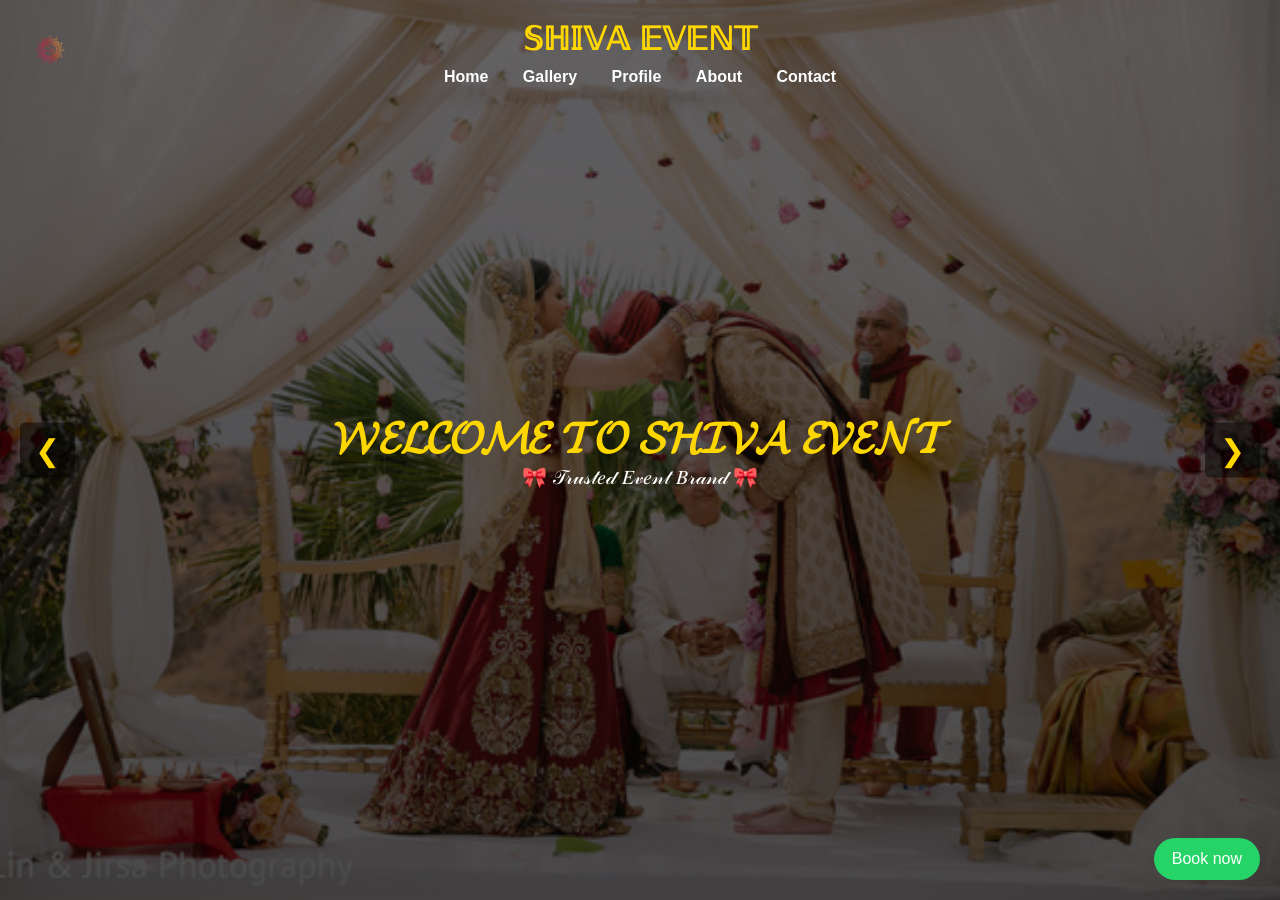
<file: index.html>
<!DOCTYPE html>
<html lang="en">

<head>
    <meta charset="UTF-8">
    <meta name="viewport" content="width=device-width, initial-scale=1.0">
    <title>Shiva Event Siddharthnagar</title>
    <link rel="stylesheet" href="style.css">
</head>

<body>

    <header>
        <img src="images/logo.png" class="logo">
        <h1>𝕊ℍ𝕀𝕍𝔸 𝔼𝕍𝔼ℕ𝕋
        </h1>

        <nav>
            <a href="index.html">Home</a>
            <a href="gallery.html">Gallery</a>
            <a href="profile.html">Profile</a>
            <a href="about.html">About</a>
            <a href="contact.html">Contact</a>
        </nav>
    </header>

    <section class="hero">
        <h2>𝓦𝓔𝓛𝓒𝓞𝓜𝓔 𝓣𝓞 𝓢𝓗𝓘𝓥𝓐 𝓔𝓥𝓔𝓝𝓣</h2>
        <p>🎀 𝒯𝓇𝓊𝓈𝓉𝑒𝒹 𝐸𝓋𝑒𝓃𝓉 𝐵𝓇𝒶𝓃𝒹 🎀</p>

        <!-- Manual Slide Buttons -->
        <button class="prev">&#10094;</button>
        <button class="next">&#10095;</button>
    </section>

    <a href="https://wa.me/9076792223" class="whatsapp" target="_blank">
        Book now
    </a>

    <script src="script.js"></script>
</body>

</html>
</file>
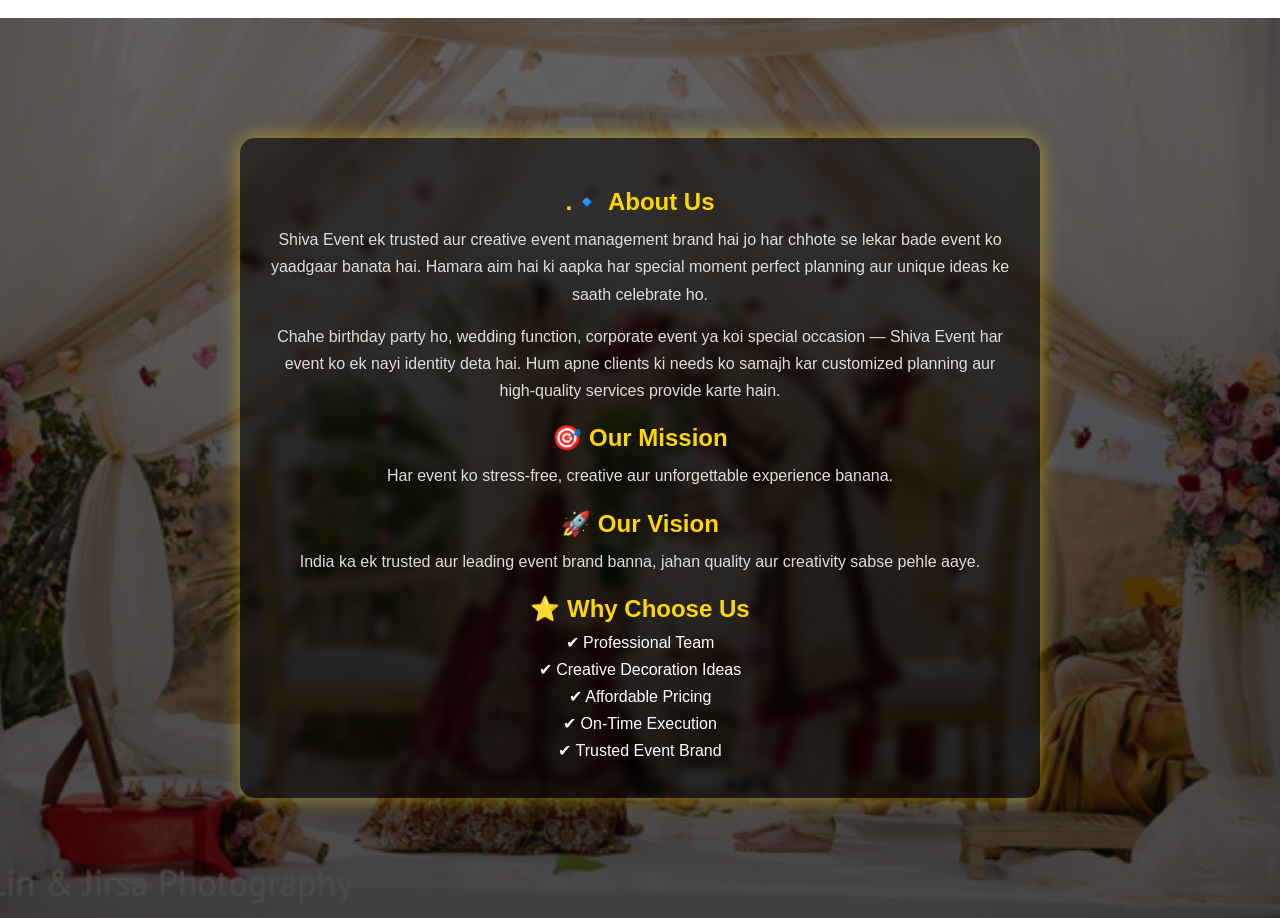
<file: about.html>
<!DOCTYPE html>
<html>

<head>
    <title>About</title>
    <link rel="stylesheet" href="style.css">
</head>

<body>

    >

    <section class="page">

        <div class="about-box">

            <h2>.🔹 About Us</h2>
            <p>
                Shiva Event ek trusted aur creative event management brand hai jo har chhote se lekar bade event ko
                yaadgaar banata hai.
                Hamara aim hai ki aapka har special moment perfect planning aur unique ideas ke saath celebrate ho.
            </p>

            <p>
                Chahe birthday party ho, wedding function, corporate event ya koi special occasion —
                Shiva Event har event ko ek nayi identity deta hai. Hum apne clients ki needs ko samajh kar
                customized planning aur high-quality services provide karte hain.
            </p>

            <h2>🎯 Our Mission</h2>
            <p>
                Har event ko stress-free, creative aur unforgettable experience banana.
            </p>

            <h2>🚀 Our Vision</h2>
            <p>
                India ka ek trusted aur leading event brand banna, jahan quality aur creativity sabse pehle aaye.
            </p>

            <h2>⭐ Why Choose Us</h2>

            <ul>
                <li>✔ Professional Team</li>
                <li>✔ Creative Decoration Ideas</li>
                <li>✔ Affordable Pricing</li>
                <li>✔ On-Time Execution</li>
                <li>✔ Trusted Event Brand</li>
            </ul>

        </div>

    </section>

</body>

</html>
</file>
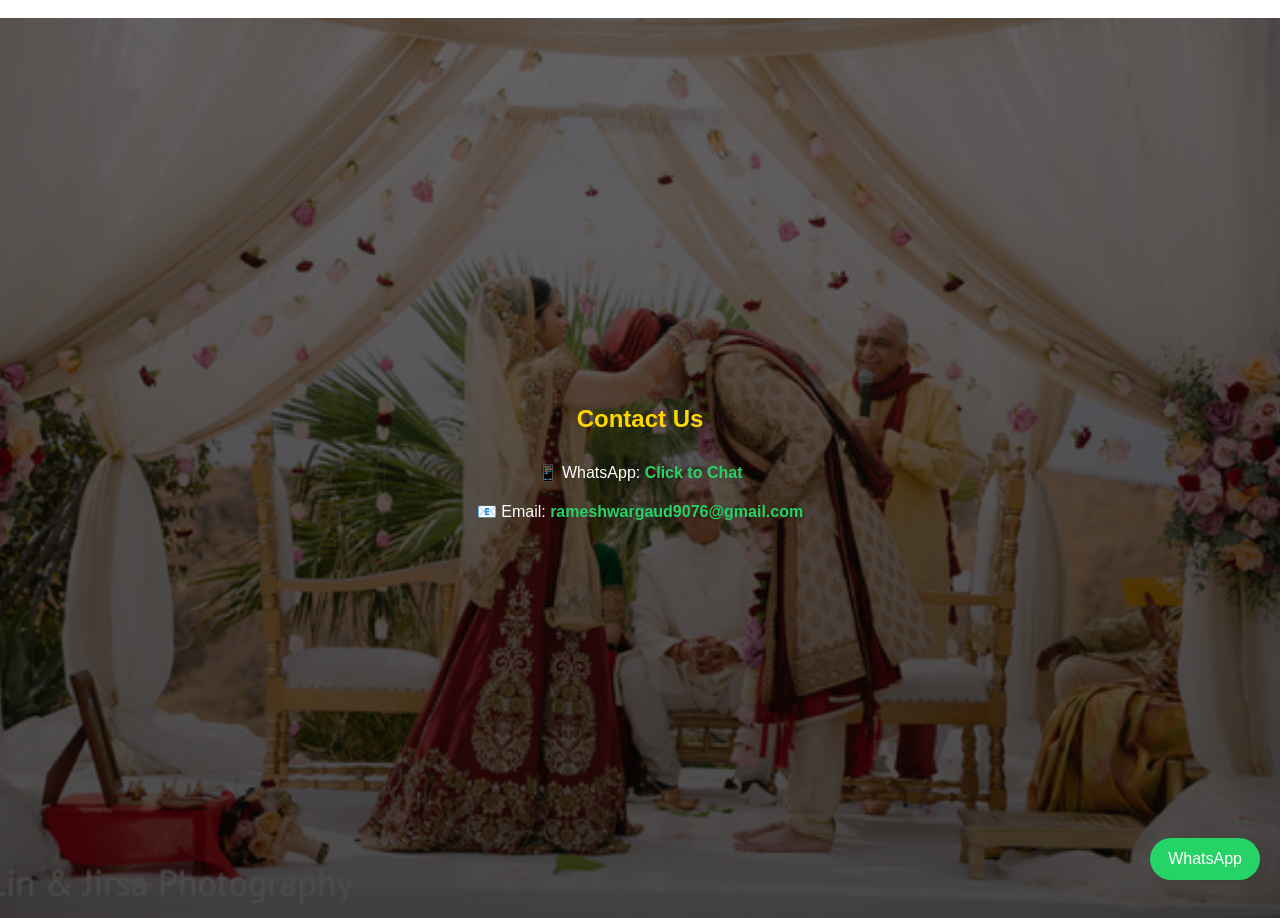
<file: contact.html>
<!DOCTYPE html>
<html>

<head>
    <title>Contact</title>
    <link rel="stylesheet" href="style.css">
</head>

<body>

    >

    <section class="page">

        <h2>Contact Us</h2>

        <!-- 🔥 DP -->


        <!-- WhatsApp -->
        <p>
            📱 WhatsApp:
            <a href="https://wa.me/919076792223" target="_blank">
                Click to Chat
            </a>
        </p>

        <!-- Gmail -->
        <p>
            📧 Email:
            <a href="mailto:rameshwargaud9076@gmail.com
            ">
                rameshwargaud9076@gmail.com
            </a>
        </p>

    </section>

    <a href="https://wa.me/919076792223" class="whatsapp" target="_blank">
        WhatsApp
    </a>

</body>

</html>
</file>
<file: style.css>
/* Reset */
* {
    margin: 0;
    padding: 0;
    box-sizing: border-box;
}

/* Body */
body {
    font-family: 'Poppins', sans-serif;
    color: #fff;
}

/* HEADER */
header {
    position: absolute;
    width: 100%;
    top: 0;
    left: 0;
    text-align: center;
    padding: 20px;
    z-index: 10;
}

.logo {
    width: 60px;
    position: absolute;
    left: 20px;
    top: 20px;
}

header h1 {
    color: gold;
    margin-bottom: 10px;
}

/* Navbar */
nav a {
    color: white;
    margin: 0 15px;
    text-decoration: none;
    font-weight: bold;
}

nav a:hover {
    color: gold;
}

/* HERO SECTION */
.hero {
    height: 100vh;
    display: flex;
    justify-content: center;
    align-items: center;
    flex-direction: column;
    text-align: center;
    position: relative;

    /* default background */
    background:
        linear-gradient(rgba(0, 0, 0, 0.6), rgba(0, 0, 0, 0.7)),
        url('images/background.png') center/cover no-repeat;

    transition: background 1s ease-in-out;
}

.hero h2 {
    font-size: 45px;
    color: gold;
}

.hero p {
    font-size: 20px;
}

/* Manual slide buttons */
.hero button.prev,
.hero button.next {
    position: absolute;
    top: 50%;
    transform: translateY(-50%);
    background-color: rgba(0, 0, 0, 0.5);
    color: gold;
    border: none;
    font-size: 30px;
    padding: 10px 15px;
    cursor: pointer;
    border-radius: 5px;
    z-index: 5;
}

.hero button.prev {
    left: 20px;
}

.hero button.next {
    right: 20px;
}

.hero button.prev:hover,
.hero button.next:hover {
    background-color: rgba(0, 0, 0, 0.8);
}

/* PAGE (About / Contact / Profile) */
.page {
    min-height: 100vh;
    display: flex;
    flex-direction: column;
    justify-content: center;
    align-items: center;

    background:
        linear-gradient(rgba(0, 0, 0, 0.6), rgba(0, 0, 0, 0.7)),
        url('images/background.png');

    background-size: cover;
    background-position: center;
    text-align: center;
}

/* GALLERY */
.gallery {
    padding: 100px 20px;
    display: grid;
    grid-template-columns: repeat(auto-fit, minmax(250px, 1fr));
    gap: 15px;

    background:
        linear-gradient(rgba(0, 0, 0, 0.6), rgba(0, 0, 0, 0.7)),
        url('images/background.png');

    background-size: cover;
}

.gallery img {
    width: 100%;
    height: 250px;
    object-fit: cover;
    border-radius: 10px;
    transition: 0.3s;
}

.gallery img:hover {
    transform: scale(1.05);
    box-shadow: 0 0 15px gold;
}

/* TEXT */
.page h2 {
    color: gold;
    margin-bottom: 20px;
}

.page p {
    margin: 10px 0;
}

.page a {
    color: #25D366;
    text-decoration: none;
    font-weight: bold;
}

.page a:hover {
    text-decoration: underline;
}

/* CONTACT DP */
.contact-dp {
    width: 150px;
    height: 150px;
    border-radius: 50%;
    object-fit: cover;
    border: 3px solid gold;
    margin-bottom: 20px;
    box-shadow: 0 0 15px gold;
}

/* WhatsApp Button */
.whatsapp {
    position: fixed;
    bottom: 20px;
    right: 20px;
    background: #25D366;
    color: white;
    padding: 12px 18px;
    border-radius: 50px;
    text-decoration: none;
}

/* ABOUT BOX DESIGN */
.about-box {
    max-width: 800px;
    background: rgba(0, 0, 0, 0.5);
    padding: 30px;
    border-radius: 15px;
    box-shadow: 0 0 20px rgba(255, 215, 0, 0.5);
    backdrop-filter: blur(5px);
}

.about-box h2 {
    color: gold;
    margin-top: 20px;
    margin-bottom: 10px;
}

.about-box p {
    line-height: 1.7;
    margin-bottom: 15px;
    color: #ddd;
}

.about-box ul {
    list-style: none;
    margin-top: 10px;
}

.about-box ul li {
    margin: 8px 0;
    font-size: 16px;
}

/* PROFILE PAGE */
.profile-page {
    background:
        linear-gradient(rgba(0, 0, 0, 0.75), rgba(0, 0, 0, 0.85)),
        url('images/profile.png');
    background-size: cover;
    background-position: center;
}

.center-box {
    min-height: 100vh;
    display: flex;
    justify-content: center;
    align-items: center;
    padding: 20px;
}

.profile-card {
    width: 100%;
    max-width: 550px;
    background: #292727bf;
    padding: 35px;
    border-radius: 20px;
    backdrop-filter: blur(10px);
    box-shadow: 0 0 40px rgba(255, 215, 0, 0.5);
    text-align: center;
}

.profile-card h2 {
    font-size: 28px;
    color: gold;
}

.subtitle {
    color: #ccc;
    margin-top: 5px;
    font-size: 14px;
}

.divider {
    height: 1px;
    background: #0f0f0f33;
    margin: 20px 0;
}

.profile-card p {
    color: #ddd;
    line-height: 1.7;
}

.profile-card h3 {
    color: gold;
    margin-top: 10px;
}

.profile-card ul {
    list-style: none;
    margin-top: 10px;
}

.profile-card ul li {
    margin: 8px 0;
}

.contact {
    font-size: 18px;
    font-weight: bold;
    color: #25D366;
}

/* MOBILE */
@media (max-width: 768px) {
    nav a {
        display: block;
        margin: 8px 0;
    }

    .hero h2 {
        font-size: 28px;
    }

    .profile-card {
        padding: 25px;
    }

    .hero button.prev,
    .hero button.next {
        font-size: 24px;
        padding: 8px 12px;
    }
}

/* For smooth fade-in/fade-out slideshow */
.hero::before {
    content: '';
    position: absolute;
    top: 0;
    left: 0;
    width: 100%;
    height: 100%;
    background: inherit;
    background-size: cover;
    background-position: center;
    z-index: -1;
    opacity: 1;
    transition: opacity 1s ease-in-out;
}
</file>
